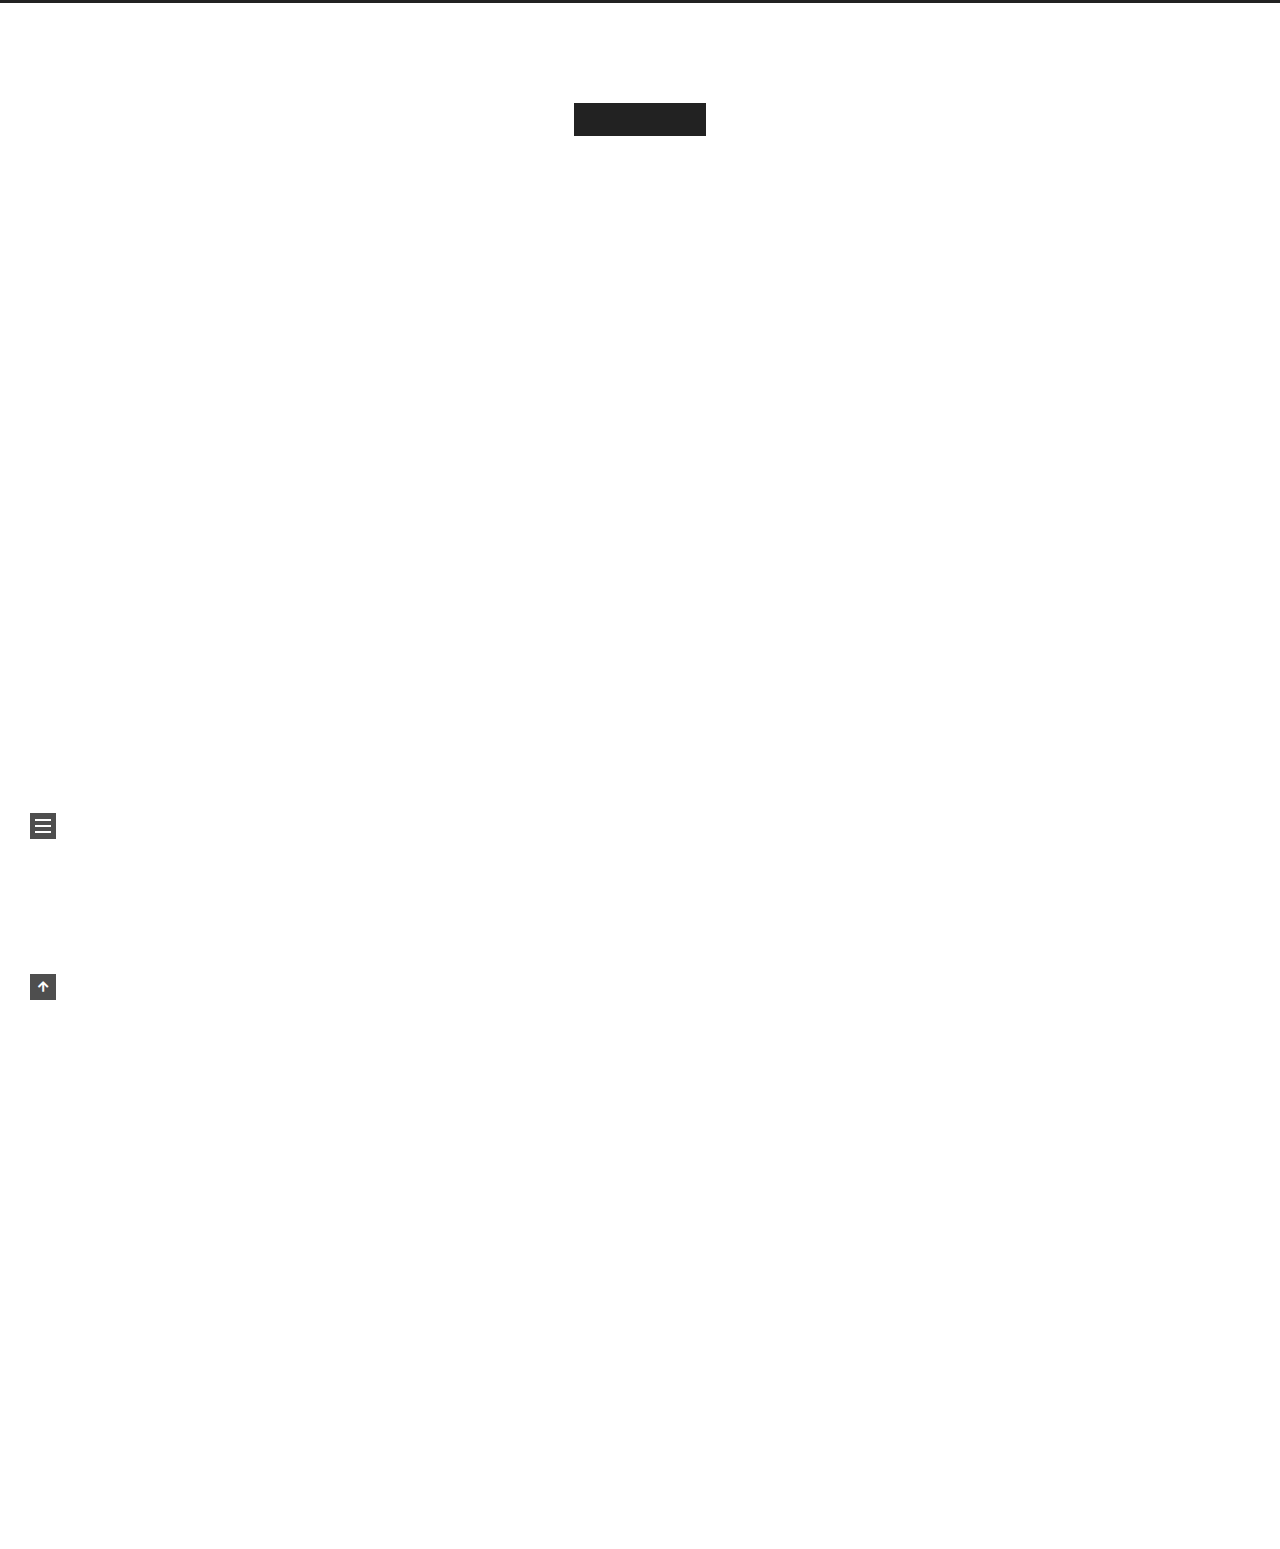
<file: 2025/11/20/hello-world/index.html>
<!DOCTYPE html>
<html lang="en">
<head>
  <meta charset="UTF-8">
<meta name="viewport" content="width=device-width, initial-scale=1, maximum-scale=2">
<meta name="theme-color" content="#222">
<meta name="generator" content="Hexo 8.1.1">
  <link rel="apple-touch-icon" sizes="180x180" href="/images/apple-touch-icon-next.png">
  <link rel="icon" type="image/png" sizes="32x32" href="/images/favicon-32x32-next.png">
  <link rel="icon" type="image/png" sizes="16x16" href="/images/favicon-16x16-next.png">
  <link rel="mask-icon" href="/images/logo.svg" color="#222">

<link rel="stylesheet" href="/css/main.css">


<link rel="stylesheet" href="/lib/font-awesome/css/all.min.css">

<script id="hexo-configurations">
    var NexT = window.NexT || {};
    var CONFIG = {"hostname":"example.com","root":"/","scheme":"Muse","version":"7.8.0","exturl":false,"sidebar":{"position":"left","display":"post","padding":18,"offset":12,"onmobile":false},"copycode":{"enable":false,"show_result":false,"style":null},"back2top":{"enable":true,"sidebar":false,"scrollpercent":false},"bookmark":{"enable":false,"color":"#222","save":"auto"},"fancybox":false,"mediumzoom":false,"lazyload":false,"pangu":false,"comments":{"style":"tabs","active":null,"storage":true,"lazyload":false,"nav":null},"algolia":{"hits":{"per_page":10},"labels":{"input_placeholder":"Search for Posts","hits_empty":"We didn't find any results for the search: ${query}","hits_stats":"${hits} results found in ${time} ms"}},"localsearch":{"enable":false,"trigger":"auto","top_n_per_article":1,"unescape":false,"preload":false},"motion":{"enable":true,"async":false,"transition":{"post_block":"fadeIn","post_header":"slideDownIn","post_body":"slideDownIn","coll_header":"slideLeftIn","sidebar":"slideUpIn"}}};
  </script>

  <meta name="description" content="Welcome to Hexo! This is your very first post. Check documentation for more info. If you get any problems when using Hexo, you can find the answer in troubleshooting or you can ask me on GitHub. Quick">
<meta property="og:type" content="article">
<meta property="og:title" content="Hello World">
<meta property="og:url" content="http://example.com/2025/11/20/hello-world/index.html">
<meta property="og:site_name" content="Hexo">
<meta property="og:description" content="Welcome to Hexo! This is your very first post. Check documentation for more info. If you get any problems when using Hexo, you can find the answer in troubleshooting or you can ask me on GitHub. Quick">
<meta property="og:locale" content="en_US">
<meta property="article:published_time" content="2025-11-20T14:34:51.116Z">
<meta property="article:modified_time" content="2025-11-20T13:42:20.602Z">
<meta property="article:author" content="John Doe">
<meta name="twitter:card" content="summary">

<link rel="canonical" href="http://example.com/2025/11/20/hello-world/">


<script id="page-configurations">
  // https://hexo.io/docs/variables.html
  CONFIG.page = {
    sidebar: "",
    isHome : false,
    isPost : true,
    lang   : 'en'
  };
</script>

  <title>Hello World | Hexo</title>
  






  <noscript>
  <style>
  .use-motion .brand,
  .use-motion .menu-item,
  .sidebar-inner,
  .use-motion .post-block,
  .use-motion .pagination,
  .use-motion .comments,
  .use-motion .post-header,
  .use-motion .post-body,
  .use-motion .collection-header { opacity: initial; }

  .use-motion .site-title,
  .use-motion .site-subtitle {
    opacity: initial;
    top: initial;
  }

  .use-motion .logo-line-before i { left: initial; }
  .use-motion .logo-line-after i { right: initial; }
  </style>
</noscript>

</head>

<body itemscope itemtype="http://schema.org/WebPage">
  <div class="container use-motion">
    <div class="headband"></div>

    <header class="header" itemscope itemtype="http://schema.org/WPHeader">
      <div class="header-inner"><div class="site-brand-container">
  <div class="site-nav-toggle">
    <div class="toggle" aria-label="Toggle navigation bar">
      <span class="toggle-line toggle-line-first"></span>
      <span class="toggle-line toggle-line-middle"></span>
      <span class="toggle-line toggle-line-last"></span>
    </div>
  </div>

  <div class="site-meta">

    <a href="/" class="brand" rel="start">
      <span class="logo-line-before"><i></i></span>
      <h1 class="site-title">Hexo</h1>
      <span class="logo-line-after"><i></i></span>
    </a>
  </div>

  <div class="site-nav-right">
    <div class="toggle popup-trigger">
    </div>
  </div>
</div>




<nav class="site-nav">
  <ul id="menu" class="main-menu menu">
        <li class="menu-item menu-item-home">

    <a href="/" rel="section"><i class="fa fa-home fa-fw"></i>Home</a>

  </li>
        <li class="menu-item menu-item-archives">

    <a href="/archives/" rel="section"><i class="fa fa-archive fa-fw"></i>Archives</a>

  </li>
  </ul>
</nav>




</div>
    </header>

    
  <div class="back-to-top">
    <i class="fa fa-arrow-up"></i>
    <span>0%</span>
  </div>


    <main class="main">
      <div class="main-inner">
        <div class="content-wrap">
          

          <div class="content post posts-expand">
            

    
  
  
  <article itemscope itemtype="http://schema.org/Article" class="post-block" lang="en">
    <link itemprop="mainEntityOfPage" href="http://example.com/2025/11/20/hello-world/">

    <span hidden itemprop="author" itemscope itemtype="http://schema.org/Person">
      <meta itemprop="image" content="/images/avatar.gif">
      <meta itemprop="name" content="John Doe">
      <meta itemprop="description" content="">
    </span>

    <span hidden itemprop="publisher" itemscope itemtype="http://schema.org/Organization">
      <meta itemprop="name" content="Hexo">
    </span>
      <header class="post-header">
        <h1 class="post-title" itemprop="name headline">
          Hello World
        </h1>

        <div class="post-meta">
            <span class="post-meta-item">
              <span class="post-meta-item-icon">
                <i class="far fa-calendar"></i>
              </span>
              <span class="post-meta-item-text">Posted on</span>
              

              <time title="Created: 2025-11-20 22:34:51 / Modified: 21:42:20" itemprop="dateCreated datePublished" datetime="2025-11-20T22:34:51+08:00">2025-11-20</time>
            </span>

          

        </div>
      </header>

    
    
    
    <div class="post-body" itemprop="articleBody">

      
        <p>Welcome to <a target="_blank" rel="noopener" href="https://hexo.io/">Hexo</a>! This is your very first post. Check <a target="_blank" rel="noopener" href="https://hexo.io/docs/">documentation</a> for more info. If you get any problems when using Hexo, you can find the answer in <a target="_blank" rel="noopener" href="https://hexo.io/docs/troubleshooting.html">troubleshooting</a> or you can ask me on <a target="_blank" rel="noopener" href="https://github.com/hexojs/hexo/issues">GitHub</a>.</p>
<h2 id="Quick-Start"><a href="#Quick-Start" class="headerlink" title="Quick Start"></a>Quick Start</h2><h3 id="Create-a-new-post"><a href="#Create-a-new-post" class="headerlink" title="Create a new post"></a>Create a new post</h3><figure class="highlight bash"><table><tr><td class="gutter"><pre><span class="line">1</span><br></pre></td><td class="code"><pre><span class="line">$ hexo new <span class="string">&quot;My New Post&quot;</span></span><br></pre></td></tr></table></figure>

<p>More info: <a target="_blank" rel="noopener" href="https://hexo.io/docs/writing.html">Writing</a></p>
<h3 id="Run-server"><a href="#Run-server" class="headerlink" title="Run server"></a>Run server</h3><figure class="highlight bash"><table><tr><td class="gutter"><pre><span class="line">1</span><br></pre></td><td class="code"><pre><span class="line">$ hexo server</span><br></pre></td></tr></table></figure>

<p>More info: <a target="_blank" rel="noopener" href="https://hexo.io/docs/server.html">Server</a></p>
<h3 id="Generate-static-files"><a href="#Generate-static-files" class="headerlink" title="Generate static files"></a>Generate static files</h3><figure class="highlight bash"><table><tr><td class="gutter"><pre><span class="line">1</span><br></pre></td><td class="code"><pre><span class="line">$ hexo generate</span><br></pre></td></tr></table></figure>

<p>More info: <a target="_blank" rel="noopener" href="https://hexo.io/docs/generating.html">Generating</a></p>
<h3 id="Deploy-to-remote-sites"><a href="#Deploy-to-remote-sites" class="headerlink" title="Deploy to remote sites"></a>Deploy to remote sites</h3><figure class="highlight bash"><table><tr><td class="gutter"><pre><span class="line">1</span><br></pre></td><td class="code"><pre><span class="line">$ hexo deploy</span><br></pre></td></tr></table></figure>

<p>More info: <a target="_blank" rel="noopener" href="https://hexo.io/docs/one-command-deployment.html">Deployment</a></p>

    </div>

    
    
    

      <footer class="post-footer">

        


        
    <div class="post-nav">
      <div class="post-nav-item">
    <a href="/2025/11/20/%E8%8B%A5%E8%8A%99%E8%8A%99%E8%8A%99%E8%8A%99%E8%8A%99%E8%8A%99%E8%8A%99%E8%8A%99%E8%8A%99/" rel="prev" title="若芙芙芙芙芙芙芙芙芙">
      <i class="fa fa-chevron-left"></i> 若芙芙芙芙芙芙芙芙芙
    </a></div>
      <div class="post-nav-item"></div>
    </div>
      </footer>
    
  </article>
  
  
  



          </div>
          

<script>
  window.addEventListener('tabs:register', () => {
    let { activeClass } = CONFIG.comments;
    if (CONFIG.comments.storage) {
      activeClass = localStorage.getItem('comments_active') || activeClass;
    }
    if (activeClass) {
      let activeTab = document.querySelector(`a[href="#comment-${activeClass}"]`);
      if (activeTab) {
        activeTab.click();
      }
    }
  });
  if (CONFIG.comments.storage) {
    window.addEventListener('tabs:click', event => {
      if (!event.target.matches('.tabs-comment .tab-content .tab-pane')) return;
      let commentClass = event.target.classList[1];
      localStorage.setItem('comments_active', commentClass);
    });
  }
</script>

        </div>
          
  
  <div class="toggle sidebar-toggle">
    <span class="toggle-line toggle-line-first"></span>
    <span class="toggle-line toggle-line-middle"></span>
    <span class="toggle-line toggle-line-last"></span>
  </div>

  <aside class="sidebar">
    <div class="sidebar-inner">

      <ul class="sidebar-nav motion-element">
        <li class="sidebar-nav-toc">
          Table of Contents
        </li>
        <li class="sidebar-nav-overview">
          Overview
        </li>
      </ul>

      <!--noindex-->
      <div class="post-toc-wrap sidebar-panel">
          <div class="post-toc motion-element"><ol class="nav"><li class="nav-item nav-level-2"><a class="nav-link" href="#Quick-Start"><span class="nav-number">1.</span> <span class="nav-text">Quick Start</span></a><ol class="nav-child"><li class="nav-item nav-level-3"><a class="nav-link" href="#Create-a-new-post"><span class="nav-number">1.1.</span> <span class="nav-text">Create a new post</span></a></li><li class="nav-item nav-level-3"><a class="nav-link" href="#Run-server"><span class="nav-number">1.2.</span> <span class="nav-text">Run server</span></a></li><li class="nav-item nav-level-3"><a class="nav-link" href="#Generate-static-files"><span class="nav-number">1.3.</span> <span class="nav-text">Generate static files</span></a></li><li class="nav-item nav-level-3"><a class="nav-link" href="#Deploy-to-remote-sites"><span class="nav-number">1.4.</span> <span class="nav-text">Deploy to remote sites</span></a></li></ol></li></ol></div>
      </div>
      <!--/noindex-->

      <div class="site-overview-wrap sidebar-panel">
        <div class="site-author motion-element" itemprop="author" itemscope itemtype="http://schema.org/Person">
  <p class="site-author-name" itemprop="name">John Doe</p>
  <div class="site-description" itemprop="description"></div>
</div>
<div class="site-state-wrap motion-element">
  <nav class="site-state">
      <div class="site-state-item site-state-posts">
          <a href="/archives/">
        
          <span class="site-state-item-count">2</span>
          <span class="site-state-item-name">posts</span>
        </a>
      </div>
  </nav>
</div>



      </div>

    </div>
  </aside>
  <div id="sidebar-dimmer"></div>


      </div>
    </main>

    <footer class="footer">
      <div class="footer-inner">
        

        

<div class="copyright">
  
  &copy; 
  <span itemprop="copyrightYear">2025</span>
  <span class="with-love">
    <i class="fa fa-heart"></i>
  </span>
  <span class="author" itemprop="copyrightHolder">John Doe</span>
</div>
  <div class="powered-by">Powered by <a href="https://hexo.io/" class="theme-link" rel="noopener" target="_blank">Hexo</a> & <a href="https://muse.theme-next.org/" class="theme-link" rel="noopener" target="_blank">NexT.Muse</a>
  </div>

        








      </div>
    </footer>
  </div>

  
  <script src="/lib/anime.min.js"></script>
  <script src="/lib/velocity/velocity.min.js"></script>
  <script src="/lib/velocity/velocity.ui.min.js"></script>

<script src="/js/utils.js"></script>

<script src="/js/motion.js"></script>


<script src="/js/schemes/muse.js"></script>


<script src="/js/next-boot.js"></script>




  















  

  

</body>
</html>
</file>
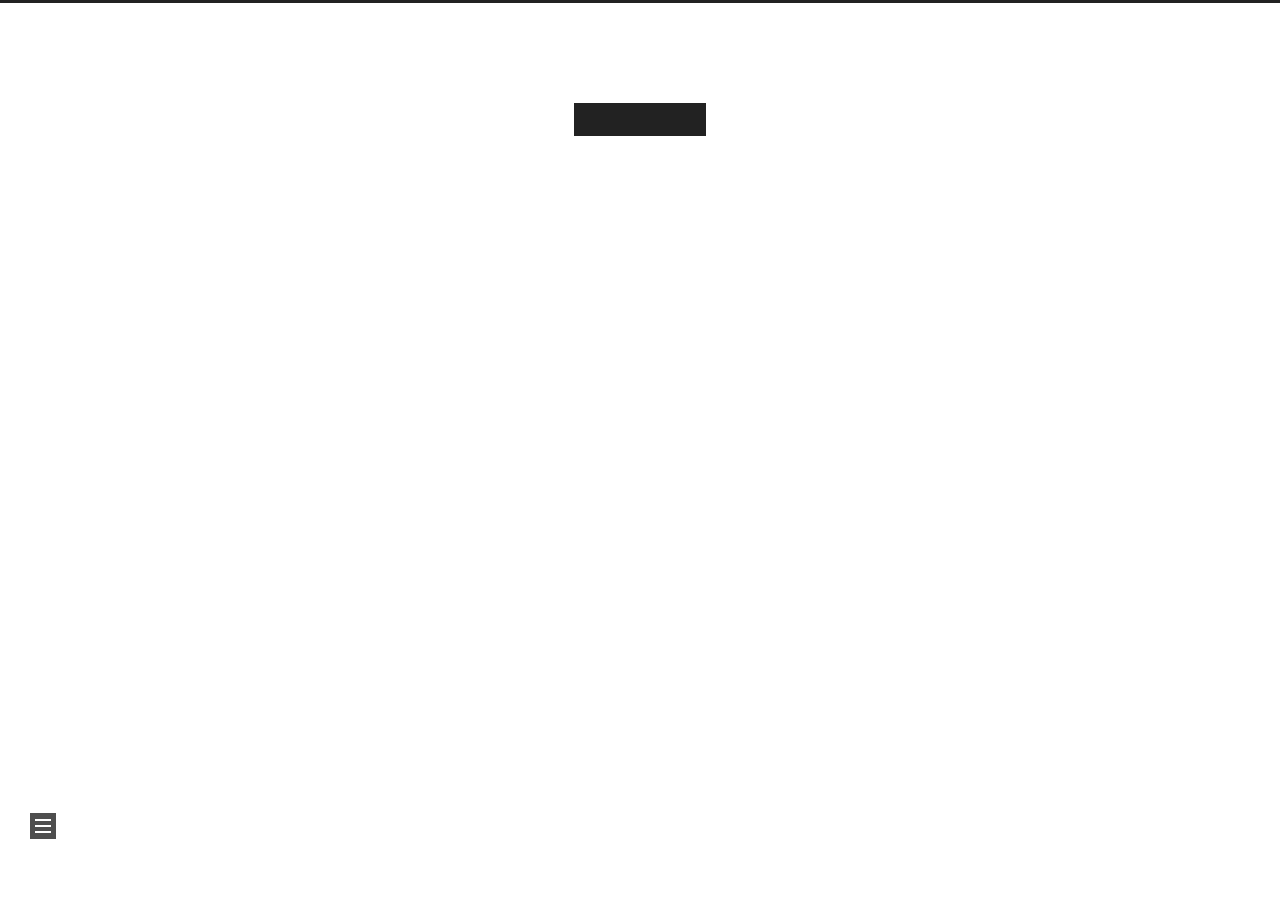
<file: 2025/11/20/若芙芙芙芙芙芙芙芙芙/index.html>
<!DOCTYPE html>
<html lang="en">
<head>
  <meta charset="UTF-8">
<meta name="viewport" content="width=device-width, initial-scale=1, maximum-scale=2">
<meta name="theme-color" content="#222">
<meta name="generator" content="Hexo 8.1.1">
  <link rel="apple-touch-icon" sizes="180x180" href="/images/apple-touch-icon-next.png">
  <link rel="icon" type="image/png" sizes="32x32" href="/images/favicon-32x32-next.png">
  <link rel="icon" type="image/png" sizes="16x16" href="/images/favicon-16x16-next.png">
  <link rel="mask-icon" href="/images/logo.svg" color="#222">

<link rel="stylesheet" href="/css/main.css">


<link rel="stylesheet" href="/lib/font-awesome/css/all.min.css">

<script id="hexo-configurations">
    var NexT = window.NexT || {};
    var CONFIG = {"hostname":"example.com","root":"/","scheme":"Muse","version":"7.8.0","exturl":false,"sidebar":{"position":"left","display":"post","padding":18,"offset":12,"onmobile":false},"copycode":{"enable":false,"show_result":false,"style":null},"back2top":{"enable":true,"sidebar":false,"scrollpercent":false},"bookmark":{"enable":false,"color":"#222","save":"auto"},"fancybox":false,"mediumzoom":false,"lazyload":false,"pangu":false,"comments":{"style":"tabs","active":null,"storage":true,"lazyload":false,"nav":null},"algolia":{"hits":{"per_page":10},"labels":{"input_placeholder":"Search for Posts","hits_empty":"We didn't find any results for the search: ${query}","hits_stats":"${hits} results found in ${time} ms"}},"localsearch":{"enable":false,"trigger":"auto","top_n_per_article":1,"unescape":false,"preload":false},"motion":{"enable":true,"async":false,"transition":{"post_block":"fadeIn","post_header":"slideDownIn","post_body":"slideDownIn","coll_header":"slideLeftIn","sidebar":"slideUpIn"}}};
  </script>

  <meta property="og:type" content="article">
<meta property="og:title" content="this is one blog">
<meta property="og:url" content="http://example.com/2025/11/20/%E8%8B%A5%E8%8A%99%E8%8A%99%E8%8A%99%E8%8A%99%E8%8A%99%E8%8A%99%E8%8A%99%E8%8A%99%E8%8A%99/index.html">
<meta property="og:site_name" content="Hexo">
<meta property="og:locale" content="en_US">
<meta property="article:published_time" content="2025-11-20T14:09:51.000Z">
<meta property="article:modified_time" content="2025-11-28T06:19:44.133Z">
<meta property="article:author" content="John Doe">
<meta name="twitter:card" content="summary">

<link rel="canonical" href="http://example.com/2025/11/20/%E8%8B%A5%E8%8A%99%E8%8A%99%E8%8A%99%E8%8A%99%E8%8A%99%E8%8A%99%E8%8A%99%E8%8A%99%E8%8A%99/">


<script id="page-configurations">
  // https://hexo.io/docs/variables.html
  CONFIG.page = {
    sidebar: "",
    isHome : false,
    isPost : true,
    lang   : 'en'
  };
</script>

  <title>this is one blog | Hexo</title>
  






  <noscript>
  <style>
  .use-motion .brand,
  .use-motion .menu-item,
  .sidebar-inner,
  .use-motion .post-block,
  .use-motion .pagination,
  .use-motion .comments,
  .use-motion .post-header,
  .use-motion .post-body,
  .use-motion .collection-header { opacity: initial; }

  .use-motion .site-title,
  .use-motion .site-subtitle {
    opacity: initial;
    top: initial;
  }

  .use-motion .logo-line-before i { left: initial; }
  .use-motion .logo-line-after i { right: initial; }
  </style>
</noscript>

</head>

<body itemscope itemtype="http://schema.org/WebPage">
  <div class="container use-motion">
    <div class="headband"></div>

    <header class="header" itemscope itemtype="http://schema.org/WPHeader">
      <div class="header-inner"><div class="site-brand-container">
  <div class="site-nav-toggle">
    <div class="toggle" aria-label="Toggle navigation bar">
      <span class="toggle-line toggle-line-first"></span>
      <span class="toggle-line toggle-line-middle"></span>
      <span class="toggle-line toggle-line-last"></span>
    </div>
  </div>

  <div class="site-meta">

    <a href="/" class="brand" rel="start">
      <span class="logo-line-before"><i></i></span>
      <h1 class="site-title">Hexo</h1>
      <span class="logo-line-after"><i></i></span>
    </a>
  </div>

  <div class="site-nav-right">
    <div class="toggle popup-trigger">
    </div>
  </div>
</div>




<nav class="site-nav">
  <ul id="menu" class="main-menu menu">
        <li class="menu-item menu-item-home">

    <a href="/" rel="section"><i class="fa fa-home fa-fw"></i>Home</a>

  </li>
        <li class="menu-item menu-item-archives">

    <a href="/archives/" rel="section"><i class="fa fa-archive fa-fw"></i>Archives</a>

  </li>
  </ul>
</nav>




</div>
    </header>

    
  <div class="back-to-top">
    <i class="fa fa-arrow-up"></i>
    <span>0%</span>
  </div>


    <main class="main">
      <div class="main-inner">
        <div class="content-wrap">
          

          <div class="content post posts-expand">
            

    
  
  
  <article itemscope itemtype="http://schema.org/Article" class="post-block" lang="en">
    <link itemprop="mainEntityOfPage" href="http://example.com/2025/11/20/%E8%8B%A5%E8%8A%99%E8%8A%99%E8%8A%99%E8%8A%99%E8%8A%99%E8%8A%99%E8%8A%99%E8%8A%99%E8%8A%99/">

    <span hidden itemprop="author" itemscope itemtype="http://schema.org/Person">
      <meta itemprop="image" content="/images/avatar.gif">
      <meta itemprop="name" content="John Doe">
      <meta itemprop="description" content="">
    </span>

    <span hidden itemprop="publisher" itemscope itemtype="http://schema.org/Organization">
      <meta itemprop="name" content="Hexo">
    </span>
      <header class="post-header">
        <h1 class="post-title" itemprop="name headline">
          this is one blog
        </h1>

        <div class="post-meta">
            <span class="post-meta-item">
              <span class="post-meta-item-icon">
                <i class="far fa-calendar"></i>
              </span>
              <span class="post-meta-item-text">Posted on</span>

              <time title="Created: 2025-11-20 22:09:51" itemprop="dateCreated datePublished" datetime="2025-11-20T22:09:51+08:00">2025-11-20</time>
            </span>
              <span class="post-meta-item">
                <span class="post-meta-item-icon">
                  <i class="far fa-calendar-check"></i>
                </span>
                <span class="post-meta-item-text">Edited on</span>
                <time title="Modified: 2025-11-28 14:19:44" itemprop="dateModified" datetime="2025-11-28T14:19:44+08:00">2025-11-28</time>
              </span>

          

        </div>
      </header>

    
    
    
    <div class="post-body" itemprop="articleBody">

      
        
    </div>

    
    
    

      <footer class="post-footer">

        


        
    <div class="post-nav">
      <div class="post-nav-item"></div>
      <div class="post-nav-item">
    <a href="/2025/11/28/%E4%B8%96%E7%BB%88%E5%AD%A4%E7%8B%AC%E7%9C%9F%E4%BD%A0%E5%A6%88%E5%A5%BD%E5%90%AC/" rel="next" title="世终孤独真你妈好听">
      世终孤独真你妈好听 <i class="fa fa-chevron-right"></i>
    </a></div>
    </div>
      </footer>
    
  </article>
  
  
  



          </div>
          

<script>
  window.addEventListener('tabs:register', () => {
    let { activeClass } = CONFIG.comments;
    if (CONFIG.comments.storage) {
      activeClass = localStorage.getItem('comments_active') || activeClass;
    }
    if (activeClass) {
      let activeTab = document.querySelector(`a[href="#comment-${activeClass}"]`);
      if (activeTab) {
        activeTab.click();
      }
    }
  });
  if (CONFIG.comments.storage) {
    window.addEventListener('tabs:click', event => {
      if (!event.target.matches('.tabs-comment .tab-content .tab-pane')) return;
      let commentClass = event.target.classList[1];
      localStorage.setItem('comments_active', commentClass);
    });
  }
</script>

        </div>
          
  
  <div class="toggle sidebar-toggle">
    <span class="toggle-line toggle-line-first"></span>
    <span class="toggle-line toggle-line-middle"></span>
    <span class="toggle-line toggle-line-last"></span>
  </div>

  <aside class="sidebar">
    <div class="sidebar-inner">

      <ul class="sidebar-nav motion-element">
        <li class="sidebar-nav-toc">
          Table of Contents
        </li>
        <li class="sidebar-nav-overview">
          Overview
        </li>
      </ul>

      <!--noindex-->
      <div class="post-toc-wrap sidebar-panel">
      </div>
      <!--/noindex-->

      <div class="site-overview-wrap sidebar-panel">
        <div class="site-author motion-element" itemprop="author" itemscope itemtype="http://schema.org/Person">
  <p class="site-author-name" itemprop="name">John Doe</p>
  <div class="site-description" itemprop="description"></div>
</div>
<div class="site-state-wrap motion-element">
  <nav class="site-state">
      <div class="site-state-item site-state-posts">
          <a href="/archives/">
        
          <span class="site-state-item-count">2</span>
          <span class="site-state-item-name">posts</span>
        </a>
      </div>
  </nav>
</div>



      </div>

    </div>
  </aside>
  <div id="sidebar-dimmer"></div>


      </div>
    </main>

    <footer class="footer">
      <div class="footer-inner">
        

        

<div class="copyright">
  
  &copy; 
  <span itemprop="copyrightYear">2025</span>
  <span class="with-love">
    <i class="fa fa-heart"></i>
  </span>
  <span class="author" itemprop="copyrightHolder">John Doe</span>
</div>
  <div class="powered-by">Powered by <a href="https://hexo.io/" class="theme-link" rel="noopener" target="_blank">Hexo</a> & <a href="https://muse.theme-next.org/" class="theme-link" rel="noopener" target="_blank">NexT.Muse</a>
  </div>

        








      </div>
    </footer>
  </div>

  
  <script src="/lib/anime.min.js"></script>
  <script src="/lib/velocity/velocity.min.js"></script>
  <script src="/lib/velocity/velocity.ui.min.js"></script>

<script src="/js/utils.js"></script>

<script src="/js/motion.js"></script>


<script src="/js/schemes/muse.js"></script>


<script src="/js/next-boot.js"></script>




  















  

  

</body>
</html>
</file>
<file: css/main.css>
:root {
  --body-bg-color: #fff;
  --content-bg-color: #fff;
  --card-bg-color: #f5f5f5;
  --text-color: #555;
  --selection-bg: #262a30;
  --selection-color: #eee;
  --blockquote-color: #666;
  --link-color: #555;
  --link-hover-color: #222;
  --brand-color: #fff;
  --brand-hover-color: #fff;
  --table-row-odd-bg-color: #f9f9f9;
  --table-row-hover-bg-color: #f5f5f5;
  --menu-item-bg-color: #f5f5f5;
  --theme-color: #222;
  --btn-default-bg: #222;
  --btn-default-color: #fff;
  --btn-default-border-color: #222;
  --btn-default-hover-bg: #fff;
  --btn-default-hover-color: #222;
  --btn-default-hover-border-color: #222;
  --highlight-background: #f3f3f3;
  --highlight-foreground: #444;
  --highlight-gutter-background: #e1e1e1;
  --highlight-gutter-foreground: #555;
  color-scheme: light;
}
@media (prefers-color-scheme: dark) {
  :root {
    --body-bg-color: #282828;
    --content-bg-color: #333;
    --card-bg-color: #555;
    --text-color: #ccc;
    --selection-bg: #bbb;
    --selection-color: #333;
    --blockquote-color: #bbb;
    --link-color: #ccc;
    --link-hover-color: #eee;
    --brand-color: #ddd;
    --brand-hover-color: #ddd;
    --table-row-odd-bg-color: #282828;
    --table-row-hover-bg-color: #363636;
    --menu-item-bg-color: #555;
    --theme-color: #222;
    --btn-default-bg: #222;
    --btn-default-color: #ccc;
    --btn-default-border-color: #555;
    --btn-default-hover-bg: #666;
    --btn-default-hover-color: #ccc;
    --btn-default-hover-border-color: #666;
    --highlight-background: #1c1b1b;
    --highlight-foreground: #fff;
    --highlight-gutter-background: #323131;
    --highlight-gutter-foreground: #e8e8e8;
    color-scheme: dark;
  }
  img {
    opacity: 0.75;
  }
  img:hover {
    opacity: 0.9;
  }
  iframe {
    color-scheme: light;
  }
}
html {
  line-height: 1.15; /* 1 */
  -webkit-text-size-adjust: 100%; /* 2 */
}
body {
  margin: 0;
}
main {
  display: block;
}
h1 {
  font-size: 2em;
  margin: 0.67em 0;
}
hr {
  box-sizing: content-box; /* 1 */
  height: 0; /* 1 */
  overflow: visible; /* 2 */
}
pre {
  font-family: monospace, monospace; /* 1 */
  font-size: 1em; /* 2 */
}
a {
  background: transparent;
}
abbr[title] {
  border-bottom: none; /* 1 */
  text-decoration: underline; /* 2 */
  text-decoration: underline dotted; /* 2 */
}
b,
strong {
  font-weight: bolder;
}
code,
kbd,
samp {
  font-family: monospace, monospace; /* 1 */
  font-size: 1em; /* 2 */
}
small {
  font-size: 80%;
}
sub,
sup {
  font-size: 75%;
  line-height: 0;
  position: relative;
  vertical-align: baseline;
}
sub {
  bottom: -0.25em;
}
sup {
  top: -0.5em;
}
img {
  border-style: none;
}
button,
input,
optgroup,
select,
textarea {
  font-family: inherit; /* 1 */
  font-size: 100%; /* 1 */
  line-height: 1.15; /* 1 */
  margin: 0; /* 2 */
}
button,
input {
/* 1 */
  overflow: visible;
}
button,
select {
/* 1 */
  text-transform: none;
}
button,
[type='button'],
[type='reset'],
[type='submit'] {
  -webkit-appearance: button;
}
button::-moz-focus-inner,
[type='button']::-moz-focus-inner,
[type='reset']::-moz-focus-inner,
[type='submit']::-moz-focus-inner {
  border-style: none;
  padding: 0;
}
button:-moz-focusring,
[type='button']:-moz-focusring,
[type='reset']:-moz-focusring,
[type='submit']:-moz-focusring {
  outline: 1px dotted ButtonText;
}
fieldset {
  padding: 0.35em 0.75em 0.625em;
}
legend {
  box-sizing: border-box; /* 1 */
  color: inherit; /* 2 */
  display: table; /* 1 */
  max-width: 100%; /* 1 */
  padding: 0; /* 3 */
  white-space: normal; /* 1 */
}
progress {
  vertical-align: baseline;
}
textarea {
  overflow: auto;
}
[type='checkbox'],
[type='radio'] {
  box-sizing: border-box; /* 1 */
  padding: 0; /* 2 */
}
[type='number']::-webkit-inner-spin-button,
[type='number']::-webkit-outer-spin-button {
  height: auto;
}
[type='search'] {
  outline-offset: -2px; /* 2 */
  -webkit-appearance: textfield; /* 1 */
}
[type='search']::-webkit-search-decoration {
  -webkit-appearance: none;
}
::-webkit-file-upload-button {
  font: inherit; /* 2 */
  -webkit-appearance: button; /* 1 */
}
details {
  display: block;
}
summary {
  display: list-item;
}
template {
  display: none;
}
[hidden] {
  display: none;
}
::selection {
  background: var(--selection-bg);
  color: var(--selection-color);
}
html,
body {
  height: 100%;
}
body {
  background: var(--body-bg-color);
  box-sizing: border-box;
  color: var(--text-color);
  font-family: Lato, 'PingFang SC', 'Microsoft YaHei', sans-serif;
  font-size: 1em;
  line-height: 2;
  min-height: 100%;
  position: relative;
  transition: padding 0.2s ease-in-out;
}
h1,
h2,
h3,
h4,
h5,
h6 {
  font-family: Lato, 'PingFang SC', 'Microsoft YaHei', sans-serif;
  font-weight: bold;
  line-height: 1.5;
  margin: 30px 0 15px;
}
h1 {
  font-size: 1.5em;
}
h2 {
  font-size: 1.375em;
}
h3 {
  font-size: 1.25em;
}
h4 {
  font-size: 1.125em;
}
h5 {
  font-size: 1em;
}
h6 {
  font-size: 0.875em;
}
a {
  border-bottom: 1px solid #999;
  color: var(--link-color);
  cursor: pointer;
  outline: 0;
  text-decoration: none;
  overflow-wrap: break-word;
}
a:hover {
  border-bottom-color: var(--link-hover-color);
  color: var(--link-hover-color);
}
iframe,
img,
video,
embed {
  display: block;
  margin-left: auto;
  margin-right: auto;
  max-width: 100%;
}
hr {
  background-image: repeating-linear-gradient(-45deg, #ddd, #ddd 4px, transparent 4px, transparent 8px);
  border: 0;
  height: 3px;
  margin: 40px 0;
}
blockquote {
  border-left: 4px solid #ddd;
  color: var(--blockquote-color);
  margin: 0;
  padding: 0 15px;
}
blockquote cite::before {
  content: '-';
  padding: 0 5px;
}
dt {
  font-weight: bold;
}
dd {
  margin: 0;
  padding: 0;
}
.table-container {
  overflow: auto;
}
table {
  border-collapse: collapse;
  border-spacing: 0;
  font-size: 0.875em;
  margin: 0 0 20px;
  width: 100%;
}
tbody tr:nth-of-type(odd) {
  background: var(--table-row-odd-bg-color);
}
tbody tr:hover {
  background: var(--table-row-hover-bg-color);
}
caption,
th,
td {
  padding: 8px;
}
th,
td {
  border: 1px solid #ddd;
  border-bottom: 3px solid #ddd;
}
th {
  font-weight: 700;
  padding-bottom: 10px;
}
td {
  border-bottom-width: 1px;
}
.btn {
  background: var(--btn-default-bg);
  border: 2px solid var(--btn-default-border-color);
  border-radius: 0;
  color: var(--btn-default-color);
  display: inline-block;
  font-size: 0.875em;
  line-height: 2;
  padding: 0 20px;
  transition: background-color 0.2s ease-in-out;
}
.btn:hover {
  background: var(--btn-default-hover-bg);
  border-color: var(--btn-default-hover-border-color);
  color: var(--btn-default-hover-color);
}
.btn + .btn {
  margin: 0 0 8px 8px;
}
.btn .fa-fw {
  text-align: left;
  width: 1.285714285714286em;
}
.toggle {
  line-height: 0;
}
.toggle .toggle-line {
  background: #fff;
  display: block;
  height: 2px;
  left: 0;
  position: relative;
  top: 0;
  transition: 0.4s;
  transition-property: left, opacity, top, transform, width;
  width: 100%;
}
.toggle .toggle-line:first-child {
  margin-top: 1px;
}
.toggle .toggle-line:not(:first-child) {
  margin-top: 4px;
}
.toggle.toggle-arrow :first-child {
  left: 50%;
  top: 2px;
  transform: rotate(45deg);
  width: 50%;
}
.toggle.toggle-arrow :last-child {
  left: 50%;
  top: -2px;
  transform: rotate(-45deg);
  width: 50%;
}
.toggle.toggle-close :nth-child(2) {
  opacity: 0;
}
.toggle.toggle-close :first-child {
  top: 6px;
  transform: rotate(45deg);
}
.toggle.toggle-close :last-child {
  top: -6px;
  transform: rotate(-45deg);
}
pre code.hljs {
  display: block;
  overflow-x: auto;
  padding: 1em
}
code.hljs {
  padding: 3px 5px
}
/*!
  Theme: Default
  Description: Original highlight.js style
  Author: (c) Ivan Sagalaev <maniac@softwaremaniacs.org>
  Maintainer: @highlightjs/core-team
  Website: https://highlightjs.org/
  License: see project LICENSE
  Touched: 2021
*/
/*
This is left on purpose making default.css the single file that can be lifted
as-is from the repository directly without the need for a build step

Typically this "required" baseline CSS is added by `makestuff.js` during build.
*/
pre code.hljs {
  display: block;
  overflow-x: auto;
  padding: 1em
}
code.hljs {
  padding: 3px 5px
}
/* end baseline CSS */
.hljs {
  background: #F3F3F3;
  color: #444
}
/* Base color: saturation 0; */
.hljs-subst {
  /* default */
  
}
/* purposely ignored */
.hljs-formula,
.hljs-attr,
.hljs-property,
.hljs-params {
  
}
.hljs-comment {
  color: #697070
}
.hljs-tag,
.hljs-punctuation {
  color: #444a
}
.hljs-tag .hljs-name,
.hljs-tag .hljs-attr {
  color: #444
}
.hljs-keyword,
.hljs-attribute,
.hljs-selector-tag,
.hljs-meta .hljs-keyword,
.hljs-doctag,
.hljs-name {
  font-weight: bold
}
/* User color: hue: 0 */
.hljs-type,
.hljs-string,
.hljs-number,
.hljs-selector-id,
.hljs-selector-class,
.hljs-quote,
.hljs-template-tag,
.hljs-deletion {
  color: #880000
}
.hljs-title,
.hljs-section {
  color: #880000;
  font-weight: bold
}
.hljs-regexp,
.hljs-symbol,
.hljs-variable,
.hljs-template-variable,
.hljs-link,
.hljs-selector-attr,
.hljs-operator,
.hljs-selector-pseudo {
  color: #ab5656
}
/* Language color: hue: 90; */
.hljs-literal {
  color: #695
}
.hljs-built_in,
.hljs-bullet,
.hljs-code,
.hljs-addition {
  color: #397300
}
/* Meta color: hue: 200 */
.hljs-meta {
  color: #1f7199
}
.hljs-meta .hljs-string {
  color: #38a
}
/* Misc effects */
.hljs-emphasis {
  font-style: italic
}
.hljs-strong {
  font-weight: bold
}
@media (prefers-color-scheme: dark) {
pre code.hljs {
  display: block;
  overflow-x: auto;
  padding: 1em
}
code.hljs {
  padding: 3px 5px
}
/*!
  Theme: StackOverflow Dark
  Description: Dark theme as used on stackoverflow.com
  Author: stackoverflow.com
  Maintainer: @Hirse
  Website: https://github.com/StackExchange/Stacks
  License: MIT
  Updated: 2021-05-15

  Updated for @stackoverflow/stacks v0.64.0
  Code Blocks: /blob/v0.64.0/lib/css/components/_stacks-code-blocks.less
  Colors: /blob/v0.64.0/lib/css/exports/_stacks-constants-colors.less
*/
.hljs {
  /* var(--highlight-color) */
  color: #ffffff;
  /* var(--highlight-bg) */
  background: #1c1b1b
}
.hljs-subst {
  /* var(--highlight-color) */
  color: #ffffff
}
.hljs-comment {
  /* var(--highlight-comment) */
  color: #999999
}
.hljs-keyword,
.hljs-selector-tag,
.hljs-meta .hljs-keyword,
.hljs-doctag,
.hljs-section {
  /* var(--highlight-keyword) */
  color: #88aece
}
.hljs-attr {
  /* var(--highlight-attribute); */
  color: #88aece
}
.hljs-attribute {
  /* var(--highlight-symbol) */
  color: #c59bc1
}
.hljs-name,
.hljs-type,
.hljs-number,
.hljs-selector-id,
.hljs-quote,
.hljs-template-tag {
  /* var(--highlight-namespace) */
  color: #f08d49
}
.hljs-selector-class {
  /* var(--highlight-keyword) */
  color: #88aece
}
.hljs-string,
.hljs-regexp,
.hljs-symbol,
.hljs-variable,
.hljs-template-variable,
.hljs-link,
.hljs-selector-attr {
  /* var(--highlight-variable) */
  color: #b5bd68
}
.hljs-meta,
.hljs-selector-pseudo {
  /* var(--highlight-keyword) */
  color: #88aece
}
.hljs-built_in,
.hljs-title,
.hljs-literal {
  /* var(--highlight-literal) */
  color: #f08d49
}
.hljs-bullet,
.hljs-code {
  /* var(--highlight-punctuation) */
  color: #cccccc
}
.hljs-meta .hljs-string {
  /* var(--highlight-variable) */
  color: #b5bd68
}
.hljs-deletion {
  /* var(--highlight-deletion) */
  color: #de7176
}
.hljs-addition {
  /* var(--highlight-addition) */
  color: #76c490
}
.hljs-emphasis {
  font-style: italic
}
.hljs-strong {
  font-weight: bold
}
.hljs-formula,
.hljs-operator,
.hljs-params,
.hljs-property,
.hljs-punctuation,
.hljs-tag {
  /* purposely ignored */
  
}
}
code,
kbd,
figure.highlight,
pre {
  background: var(--highlight-background);
  color: var(--highlight-foreground);
}
figure.highlight,
pre {
  line-height: 1.6;
  margin: 0 auto 20px;
}
figure.highlight figcaption,
pre .caption {
  background: var(--highlight-gutter-background);
  color: var(--highlight-foreground);
  display: flow-root;
  font-size: 0.875em;
  line-height: 1.2;
  padding: 0.5em;
}
figure.highlight figcaption a,
pre .caption a {
  color: var(--highlight-foreground);
  float: right;
}
figure.highlight figcaption a:hover,
pre .caption a:hover {
  border-bottom-color: var(--highlight-foreground);
}
pre,
code {
  font-family: consolas, Menlo, monospace, 'PingFang SC', 'Microsoft YaHei';
}
code {
  border-radius: 3px;
  font-size: 0.875em;
  padding: 2px 4px;
  overflow-wrap: break-word;
}
kbd {
  border: 2px solid #ccc;
  border-radius: 0.2em;
  box-shadow: 0.1em 0.1em 0.2em rgba(0,0,0,0.1);
  font-family: inherit;
  padding: 0.1em 0.3em;
  white-space: nowrap;
}
figure.highlight {
  overflow: auto;
  position: relative;
  color-scheme: light;
}
@media (prefers-color-scheme: dark) {
  figure.highlight {
    color-scheme: dark;
  }
}
figure.highlight pre {
  border: 0;
  margin: 0;
  padding: 10px 0;
}
figure.highlight table {
  border: 0;
  margin: 0;
  width: auto;
}
figure.highlight td {
  border: 0;
  padding: 0;
}
figure.highlight .gutter {
  -webkit-user-select: none;
  user-select: none;
}
figure.highlight .gutter pre {
  background: var(--highlight-gutter-background);
  color: var(--highlight-gutter-foreground);
  padding-left: 10px;
  padding-right: 10px;
  text-align: right;
}
figure.highlight .code pre {
  padding-left: 10px;
  width: 100%;
}
figure.highlight .marked {
  background: rgba(0,0,0,0.3);
}
pre .caption {
  margin-bottom: 10px;
}
.gist table {
  width: auto;
}
.gist table td {
  border: 0;
}
pre {
  overflow: auto;
  padding: 10px;
}
pre code {
  background: none;
  padding: 0;
  text-shadow: none;
}
.blockquote-center {
  border-left: 0;
  margin: 40px 0;
  padding: 0;
  position: relative;
  text-align: center;
}
.blockquote-center::before,
.blockquote-center::after {
  left: 0;
  line-height: 1;
  opacity: 0.6;
  position: absolute;
  width: 100%;
}
.blockquote-center::before {
  border-top: 1px solid #ccc;
  text-align: left;
  top: -20px;
  content: '\f10d';
  font-family: 'Font Awesome 7 Free';
  font-weight: 900;
}
.blockquote-center::after {
  border-bottom: 1px solid #ccc;
  bottom: -20px;
  text-align: right;
  content: '\f10e';
  font-family: 'Font Awesome 7 Free';
  font-weight: 900;
}
.blockquote-center p,
.blockquote-center div {
  text-align: center;
}
.group-picture {
  margin-bottom: 20px;
}
.group-picture .group-picture-row {
  display: flex;
  gap: 3px;
  margin-bottom: 3px;
}
.group-picture .group-picture-column {
  flex: 1;
}
.group-picture .group-picture-column img {
  height: 100%;
  margin: 0;
  object-fit: cover;
  width: 100%;
}
.post-body .label {
  color: #555;
  padding: 0 2px;
}
.post-body .label.default {
  background: #f0f0f0;
}
.post-body .label.primary {
  background: #efe6f7;
}
.post-body .label.info {
  background: #e5f2f8;
}
.post-body .label.success {
  background: #e7f4e9;
}
.post-body .label.warning {
  background: #fcf6e1;
}
.post-body .label.danger {
  background: #fae8eb;
}
.post-body .link-grid {
  display: grid;
  grid-gap: 1.5rem;
  gap: 1.5rem;
  grid-template-columns: repeat(auto-fill, minmax(300px, 1fr));
  margin-bottom: 20px;
  padding: 1rem;
}
.post-body .link-grid .link-grid-container {
  border: solid #ddd;
  box-shadow: 1rem 1rem 0.5rem rgba(0,0,0,0.5);
  min-height: 5rem;
  min-width: 0;
  padding: 0.5rem;
  position: relative;
  transition: background 0.3s;
}
.post-body .link-grid .link-grid-container:hover {
  animation: next-shake 0.5s;
  background: var(--card-bg-color);
}
.post-body .link-grid .link-grid-container:active {
  box-shadow: 0.5rem 0.5rem 0.25rem rgba(0,0,0,0.5);
  transform: translate(0.2rem, 0.2rem);
}
.post-body .link-grid .link-grid-container .link-grid-image {
  border: 1px solid #ddd;
  border-radius: 50%;
  box-sizing: border-box;
  height: 5rem;
  padding: 3px;
  position: absolute;
  width: 5rem;
}
.post-body .link-grid .link-grid-container p {
  margin: 0 1rem 0 6rem;
}
.post-body .link-grid .link-grid-container p:first-of-type {
  font-size: 1.2em;
}
.post-body .link-grid .link-grid-container p:last-of-type {
  font-size: 0.8em;
  line-height: 1.3rem;
  opacity: 0.7;
}
.post-body .link-grid .link-grid-container a {
  border: 0;
  height: 100%;
  left: 0;
  position: absolute;
  top: 0;
  width: 100%;
}
@keyframes next-shake {
  0% {
    transform: translate(1pt, 1pt) rotate(0deg);
  }
  10% {
    transform: translate(-1pt, -2pt) rotate(-1deg);
  }
  20% {
    transform: translate(-3pt, 0pt) rotate(1deg);
  }
  30% {
    transform: translate(3pt, 2pt) rotate(0deg);
  }
  40% {
    transform: translate(1pt, -1pt) rotate(1deg);
  }
  50% {
    transform: translate(-1pt, 2pt) rotate(-1deg);
  }
  60% {
    transform: translate(-3pt, 1pt) rotate(0deg);
  }
  70% {
    transform: translate(3pt, 1pt) rotate(-1deg);
  }
  80% {
    transform: translate(-1pt, -1pt) rotate(1deg);
  }
  90% {
    transform: translate(1pt, 2pt) rotate(0deg);
  }
  100% {
    transform: translate(1pt, -2pt) rotate(-1deg);
  }
}
.post-body .note {
  border-radius: 3px;
  margin-bottom: 20px;
  padding: 1em;
  position: relative;
  border: 1px solid #eee;
  border-left-width: 5px;
}
.post-body .note summary {
  cursor: pointer;
  outline: 0;
}
.post-body .note summary p {
  display: inline;
}
.post-body .note h2,
.post-body .note h3,
.post-body .note h4,
.post-body .note h5,
.post-body .note h6 {
  border-bottom: initial;
  margin: 0;
  padding-top: 0;
}
.post-body .note :first-child {
  margin-top: 0;
}
.post-body .note :last-child {
  margin-bottom: 0;
}
.post-body .note.default {
  border-left-color: #777;
}
.post-body .note.default h2,
.post-body .note.default h3,
.post-body .note.default h4,
.post-body .note.default h5,
.post-body .note.default h6 {
  color: #777;
}
.post-body .note.primary {
  border-left-color: #6f42c1;
}
.post-body .note.primary h2,
.post-body .note.primary h3,
.post-body .note.primary h4,
.post-body .note.primary h5,
.post-body .note.primary h6 {
  color: #6f42c1;
}
.post-body .note.info {
  border-left-color: #428bca;
}
.post-body .note.info h2,
.post-body .note.info h3,
.post-body .note.info h4,
.post-body .note.info h5,
.post-body .note.info h6 {
  color: #428bca;
}
.post-body .note.success {
  border-left-color: #5cb85c;
}
.post-body .note.success h2,
.post-body .note.success h3,
.post-body .note.success h4,
.post-body .note.success h5,
.post-body .note.success h6 {
  color: #5cb85c;
}
.post-body .note.warning {
  border-left-color: #f0ad4e;
}
.post-body .note.warning h2,
.post-body .note.warning h3,
.post-body .note.warning h4,
.post-body .note.warning h5,
.post-body .note.warning h6 {
  color: #f0ad4e;
}
.post-body .note.danger {
  border-left-color: #d9534f;
}
.post-body .note.danger h2,
.post-body .note.danger h3,
.post-body .note.danger h4,
.post-body .note.danger h5,
.post-body .note.danger h6 {
  color: #d9534f;
}
.post-body .tabs {
  margin-bottom: 20px;
}
.post-body .tabs,
.tabs-comment {
  padding-top: 10px;
}
.post-body .tabs ul.nav-tabs,
.tabs-comment ul.nav-tabs {
  background: var(--body-bg-color);
  display: flex;
  display: flex;
  flex-wrap: wrap;
  justify-content: center;
  margin: 0;
  padding: 0;
  position: sticky;
  top: 0;
  z-index: 5;
}
@media (max-width: 413px) {
  .post-body .tabs ul.nav-tabs,
  .tabs-comment ul.nav-tabs {
    display: block;
    margin-bottom: 5px;
  }
}
.post-body .tabs ul.nav-tabs li.tab,
.tabs-comment ul.nav-tabs li.tab {
  border-bottom: 1px solid #ddd;
  border-left: 1px solid transparent;
  border-right: 1px solid transparent;
  border-radius: 0 0 0 0;
  border-top: 3px solid transparent;
  flex-grow: 1;
  list-style-type: none;
}
@media (max-width: 413px) {
  .post-body .tabs ul.nav-tabs li.tab,
  .tabs-comment ul.nav-tabs li.tab {
    border-bottom: 1px solid transparent;
    border-left: 3px solid transparent;
    border-right: 1px solid transparent;
    border-top: 1px solid transparent;
  }
}
@media (max-width: 413px) {
  .post-body .tabs ul.nav-tabs li.tab,
  .tabs-comment ul.nav-tabs li.tab {
    border-radius: 0;
  }
}
.post-body .tabs ul.nav-tabs li.tab a,
.tabs-comment ul.nav-tabs li.tab a {
  border-bottom: initial;
  display: block;
  line-height: 1.8;
  padding: 0.25em 0.75em;
  text-align: center;
  transition: all 0.2s ease-out;
}
.post-body .tabs ul.nav-tabs li.tab a i[class^='fa'],
.tabs-comment ul.nav-tabs li.tab a i[class^='fa'] {
  width: 1.285714285714286em;
}
.post-body .tabs ul.nav-tabs li.tab.active,
.tabs-comment ul.nav-tabs li.tab.active {
  border-bottom-color: transparent;
  border-left-color: #ddd;
  border-right-color: #ddd;
  border-top-color: #fc6423;
}
@media (max-width: 413px) {
  .post-body .tabs ul.nav-tabs li.tab.active,
  .tabs-comment ul.nav-tabs li.tab.active {
    border-bottom-color: #ddd;
    border-left-color: #fc6423;
    border-right-color: #ddd;
    border-top-color: #ddd;
  }
}
.post-body .tabs ul.nav-tabs li.tab.active a,
.tabs-comment ul.nav-tabs li.tab.active a {
  cursor: default;
}
.post-body .tabs .tab-content,
.tabs-comment .tab-content {
  border: 1px solid #ddd;
  border-radius: 0 0 0 0;
  border-top-color: transparent;
}
@media (max-width: 413px) {
  .post-body .tabs .tab-content,
  .tabs-comment .tab-content {
    border-radius: 0;
    border-top-color: #ddd;
  }
}
.post-body .tabs .tab-content .tab-pane,
.tabs-comment .tab-content .tab-pane {
  padding: 20px 20px 0;
}
.post-body .tabs .tab-content .tab-pane:not(.active),
.tabs-comment .tab-content .tab-pane:not(.active) {
  display: none;
}
.pagination .prev,
.pagination .next,
.pagination .page-number,
.pagination .space {
  display: inline-block;
  margin: -1px 10px 0;
  padding: 0 10px;
}
@media (max-width: 767px) {
  .pagination .prev,
  .pagination .next,
  .pagination .page-number,
  .pagination .space {
    margin: 0 5px;
  }
}
.pagination .page-number.current {
  background: #ccc;
  border-color: #ccc;
  color: var(--content-bg-color);
}
.pagination {
  border-top: 1px solid #eee;
  margin: 120px 0 0;
  text-align: center;
}
.pagination .prev,
.pagination .next,
.pagination .page-number {
  border-bottom: 0;
  border-top: 1px solid #eee;
  transition: border-color 0.2s ease-in-out;
}
.pagination .prev:hover,
.pagination .next:hover,
.pagination .page-number:hover {
  border-top-color: var(--link-hover-color);
}
@media (max-width: 767px) {
  .pagination {
    border-top: 0;
  }
  .pagination .prev,
  .pagination .next,
  .pagination .page-number {
    border-bottom: 1px solid #eee;
    border-top: 0;
  }
  .pagination .prev:hover,
  .pagination .next:hover,
  .pagination .page-number:hover {
    border-bottom-color: var(--link-hover-color);
  }
}
.pagination .space {
  margin: 0;
  padding: 0;
}
.comments {
  margin-top: 60px;
  overflow: hidden;
}
.comment-button-group {
  display: flex;
  display: flex;
  flex-wrap: wrap;
  justify-content: center;
  justify-content: center;
  margin: 1em 0;
}
.comment-button-group .comment-button {
  margin: 0.1em 0.2em;
}
.comment-button-group .comment-button.active {
  background: var(--btn-default-hover-bg);
  border-color: var(--btn-default-hover-border-color);
  color: var(--btn-default-hover-color);
}
.comment-position {
  display: none;
}
.comment-position.active {
  display: block;
}
.tabs-comment {
  margin-top: 4em;
  padding-top: 0;
}
.tabs-comment .comments {
  margin-top: 0;
  padding-top: 0;
}
.headband {
  background: var(--theme-color);
  height: 3px;
}
@media (max-width: 991px) {
  .headband {
    display: none;
  }
}
.site-brand-container {
  display: flex;
  flex-shrink: 0;
  padding: 0 10px;
}
.use-motion .column,
.use-motion .site-brand-container .toggle {
  opacity: 0;
}
.site-meta {
  flex-grow: 1;
  text-align: center;
}
@media (max-width: 767px) {
  .site-meta {
    text-align: center;
  }
}
.custom-logo-image {
  margin-top: 20px;
}
@media (max-width: 991px) {
  .custom-logo-image {
    display: none;
  }
}
.brand {
  border-bottom: 0;
  color: var(--brand-color);
  display: inline-block;
  padding: 0 40px;
}
.brand:hover {
  color: var(--brand-hover-color);
}
.site-title {
  font-family: Lato, 'PingFang SC', 'Microsoft YaHei', sans-serif;
  font-size: 1.375em;
  font-weight: normal;
  line-height: 1.5;
  margin: 0;
}
.site-subtitle {
  color: #999;
  font-size: 0.8125em;
  margin: 10px 0;
}
.use-motion .site-title,
.use-motion .site-subtitle,
.use-motion .custom-logo-image {
  opacity: 0;
  position: relative;
  top: -10px;
}
.site-nav-toggle,
.site-nav-right {
  display: none;
}
@media (max-width: 767px) {
  .site-nav-toggle,
  .site-nav-right {
    display: flex;
    flex-direction: column;
    justify-content: center;
  }
}
.site-nav-toggle .toggle,
.site-nav-right .toggle {
  color: var(--text-color);
  padding: 10px;
  width: 22px;
}
.site-nav-toggle .toggle .toggle-line,
.site-nav-right .toggle .toggle-line {
  background: var(--text-color);
  border-radius: 1px;
}
@media (max-width: 767px) {
  .site-nav {
    --scroll-height: 0;
    height: 0;
    overflow: hidden;
    transition: 0.2s ease-in-out;
    transition-property: height, visibility;
    visibility: hidden;
  }
  body:not(.site-nav-on) .site-nav .animated {
    animation: none;
  }
  body.site-nav-on .site-nav {
    height: var(--scroll-height);
    visibility: unset;
  }
}
.menu {
  margin: 0;
  padding: 1em 0;
  text-align: center;
}
.menu-item {
  display: inline-block;
  list-style: none;
  margin: 0 10px;
}
@media (max-width: 767px) {
  .menu-item {
    display: block;
    margin-top: 10px;
  }
  .menu-item.menu-item-search {
    display: none;
  }
}
.menu-item a {
  border-bottom: 0;
  display: block;
  font-size: 0.8125em;
  transition: border-color 0.2s ease-in-out;
}
.menu-item a:hover,
.menu-item a.menu-item-active {
  background: var(--menu-item-bg-color);
}
.menu-item i[class^='fa'] {
  margin-right: 8px;
}
.menu-item .badge {
  background: #eee;
  border-radius: 0;
  color: #555;
  font-weight: bold;
  line-height: 1;
  margin-left: 0.35em;
  padding: 1px 4px;
  text-shadow: none;
}
.use-motion .menu-item {
  visibility: hidden;
}
.sidebar {
  left: -320px;
}
.sidebar-active .sidebar {
  left: 0;
}
.sidebar {
  background: #222;
  bottom: 0;
  box-shadow: inset 0 2px 6px #000;
  max-height: 100vh;
  overflow-y: auto;
  position: fixed;
  top: 0;
  transition: 0.2s ease-out;
  transition-property: left, right;
  width: 320px;
  z-index: 20;
}
.sidebar a {
  border-bottom-color: #555;
  color: #999;
}
.sidebar a:hover {
  border-bottom-color: #eee;
  color: #eee;
}
.links-of-author:not(:first-child) {
  margin-top: 15px;
}
.links-of-author a {
  border-bottom-color: #555;
  display: inline-block;
  margin-bottom: 10px;
  margin-right: 10px;
  vertical-align: middle;
}
.links-of-author a::before {
  background: #ffffde;
  display: inline-block;
  margin-right: 3px;
  transform: translateY(-2px);
  border-radius: 50%;
  content: ' ';
  height: 4px;
  width: 4px;
}
.links-of-blogroll-item {
  padding: 0 5px;
}
.popular-posts .popular-posts-item .popular-posts-link:hover {
  background: none;
}
.sidebar-dimmer {
  background: #000;
  height: 100%;
  left: 0;
  opacity: 0;
  position: fixed;
  top: 0;
  transition: visibility 0.4s, opacity 0.4s;
  visibility: hidden;
  width: 100%;
  z-index: 10;
}
.sidebar-active .sidebar-dimmer {
  opacity: 0.7;
  visibility: visible;
}
.sidebar-inner {
  color: #999;
  padding: 18px 10px;
  text-align: center;
  display: flex;
  flex-direction: column;
  justify-content: center;
}
.sidebar-toggle {
  bottom: 61px;
  height: 16px;
  padding: 5px;
  width: 16px;
  background: #222;
  cursor: pointer;
  opacity: 0.8;
  position: fixed;
  z-index: 30;
  left: 30px;
}
@media (max-width: 991px) {
  .sidebar-toggle {
    left: 20px;
  }
}
.sidebar-toggle:hover {
  opacity: 1;
}
@media (max-width: 991px) {
  .sidebar-toggle {
    opacity: 1;
  }
}
.sidebar-toggle:hover .toggle-line {
  background: #87daff;
}
@media (any-hover: hover) {
  body:not(.sidebar-active) .sidebar-toggle:hover :first-child {
    left: 50%;
    top: 2px;
    transform: rotate(45deg);
    width: 50%;
  }
  body:not(.sidebar-active) .sidebar-toggle:hover :last-child {
    left: 50%;
    top: -2px;
    transform: rotate(-45deg);
    width: 50%;
  }
}
.sidebar-active .sidebar-toggle :nth-child(2) {
  opacity: 0;
}
.sidebar-active .sidebar-toggle :first-child {
  top: 6px;
  transform: rotate(45deg);
}
.sidebar-active .sidebar-toggle :last-child {
  top: -6px;
  transform: rotate(-45deg);
}
.sidebar-nav {
  font-size: 0.875em;
  height: 0;
  margin: 0;
  overflow: hidden;
  padding-left: 0;
  pointer-events: none;
  transition: 0.2s ease-in-out;
  transition-property: height, visibility;
  visibility: hidden;
}
.sidebar-nav-active .sidebar-nav {
  height: calc(2em + 1px);
  pointer-events: unset;
  visibility: unset;
}
.sidebar-nav li {
  border-bottom: 1px solid transparent;
  color: #666;
  cursor: pointer;
  display: inline-block;
  transition: 0.2s ease-in-out;
  transition-property: border-bottom-color, color;
}
.sidebar-nav li.sidebar-nav-overview {
  margin-left: 10px;
}
.sidebar-nav li:hover {
  color: #f5f5f5;
}
.sidebar-toc-active .sidebar-nav-toc,
.sidebar-overview-active .sidebar-nav-overview {
  border-bottom-color: #87daff;
  color: #87daff;
  transition-delay: 0.2s;
}
.sidebar-toc-active .sidebar-nav-toc:hover,
.sidebar-overview-active .sidebar-nav-overview:hover {
  color: #87daff;
}
.sidebar-panel-container {
  align-items: start;
  display: grid;
  flex: 1;
  overflow-x: hidden;
  overflow-y: auto;
  padding-top: 0;
  transition: padding-top 0.2s ease-in-out;
}
.sidebar-nav-active .sidebar-panel-container {
  padding-top: 20px;
}
.sidebar-panel {
  animation: deactivate-sidebar-panel 0.2s ease-in-out;
  grid-area: 1/1;
  height: 0;
  opacity: 0;
  overflow: hidden;
  pointer-events: none;
  transform: translateY(0);
  transition: 0.2s ease-in-out;
  transition-delay: 0s;
  transition-property: opacity, transform, visibility;
  visibility: hidden;
}
.sidebar-nav-active .sidebar-panel,
.sidebar-overview-active .sidebar-panel.post-toc-wrap {
  transform: translateY(-20px);
}
.sidebar-overview-active:not(.sidebar-nav-active) .sidebar-panel.post-toc-wrap {
  transition-delay: 0s, 0.2s, 0s;
}
.sidebar-overview-active .sidebar-panel.site-overview-wrap,
.sidebar-toc-active .sidebar-panel.post-toc-wrap {
  animation-name: activate-sidebar-panel;
  height: auto;
  opacity: 1;
  pointer-events: unset;
  transform: translateY(0);
  transition-delay: 0.2s, 0.2s, 0s;
  visibility: unset;
}
.sidebar-panel.site-overview-wrap {
  display: flex;
  flex-direction: column;
  justify-content: center;
  gap: 10px;
  justify-content: flex-start;
}
@keyframes deactivate-sidebar-panel {
  from {
    height: var(--inactive-panel-height, 0);
  }
  to {
    height: var(--active-panel-height, 0);
  }
}
@keyframes activate-sidebar-panel {
  from {
    height: var(--inactive-panel-height, auto);
  }
  to {
    height: var(--active-panel-height, auto);
  }
}
.post-toc {
  font-size: 0.875em;
}
.post-toc ol {
  list-style: none;
  margin: 0;
  padding: 0 2px 0 10px;
  text-align: left;
}
.post-toc ol > :last-child {
  margin-bottom: 5px;
}
.post-toc ol > ol {
  padding-left: 0;
}
.post-toc ol a {
  transition: all 0.2s ease-in-out;
}
.post-toc .nav-item {
  line-height: 1.8;
  overflow: hidden;
  text-overflow: ellipsis;
  white-space: nowrap;
}
.post-toc .nav .nav-child {
  --height: 0;
  height: 0;
  opacity: 0;
  overflow: hidden;
  transition-property: height, opacity, visibility;
  transition: 0.2s ease-in-out;
  visibility: hidden;
}
.post-toc .nav .active > .nav-child {
  height: var(--height, auto);
  opacity: 1;
  visibility: unset;
}
.post-toc .nav .active > a {
  border-bottom-color: #87daff;
  color: #87daff;
}
.post-toc .nav .active-current > a {
  color: #87daff;
}
.post-toc .nav .active-current > a:hover {
  color: #87daff;
}
.site-author-image {
  border: 2px solid #333;
  max-width: 96px;
  padding: 2px;
}
.site-author-name {
  color: #f5f5f5;
  font-weight: normal;
  margin: 5px 0 0;
}
.site-description {
  color: #999;
  font-size: 1em;
  margin-top: 5px;
}
.site-state {
  display: flex;
  flex-wrap: wrap;
  justify-content: center;
  line-height: 1.4;
}
.site-state-item {
  padding: 0 15px;
}
.site-state-item a {
  border-bottom: 0;
  display: block;
}
.site-state-item-count {
  display: block;
  font-size: 1.25em;
  font-weight: 600;
}
.site-state-item-name {
  color: inherit;
  font-size: 0.875em;
}
.sidebar .sidebar-button:not(:first-child) {
  margin-top: 15px;
}
.sidebar .sidebar-button button {
  background: transparent;
  color: #fc6423;
  cursor: pointer;
  line-height: 2;
  padding: 0 15px;
  border: 1px solid #fc6423;
  border-radius: 4px;
}
.sidebar .sidebar-button button:hover {
  background: #fc6423;
  color: #fff;
}
.sidebar .sidebar-button button i[class^='fa'] {
  margin-right: 5px;
}
.links-of-author a {
  font-size: 0.8125em;
}
.links-of-author i[class^='fa'] {
  margin-right: 2px;
}
.cc-license .cc-opacity {
  border-bottom: 0;
  opacity: 0.7;
}
.cc-license .cc-opacity:hover {
  opacity: 0.9;
}
.cc-license img {
  display: inline-block;
}
.links-of-blogroll {
  font-size: 0.8125em;
}
.links-of-blogroll-title {
  font-size: 0.875em;
  font-weight: 600;
}
.links-of-blogroll-list {
  list-style: none;
  gap: 5px;
  margin: 5px 0 0;
  padding: 0;
  display: flex;
  flex-wrap: wrap;
  justify-content: center;
  flex-direction: column;
}
.links-of-blogroll-item {
  max-width: 100%;
}
.links-of-blogroll-item a {
  box-sizing: border-box;
  display: inline-block;
  max-width: 100%;
  overflow: hidden;
  text-overflow: ellipsis;
  white-space: nowrap;
}
.footer {
  color: #999;
  font-size: 0.875em;
  padding: 20px 0;
  transition: 0.2s ease-in-out;
  transition-property: left, right;
}
.footer.footer-fixed {
  bottom: 0;
  left: 0;
  position: absolute;
  right: 0;
}
.footer-inner {
  box-sizing: border-box;
  text-align: center;
  display: flex;
  flex-direction: column;
  justify-content: center;
  margin: 0 auto;
  width: 700px;
}
@media (max-width: 767px) {
  .footer-inner {
    width: auto;
  }
}
@media (min-width: 1200px) {
  .footer-inner {
    width: 800px;
  }
}
@media (min-width: 1600px) {
  .footer-inner {
    width: 900px;
  }
}
.use-motion .footer {
  opacity: 0;
}
.languages {
  display: inline-block;
  font-size: 1.125em;
  position: relative;
}
.languages .lang-select-label span {
  margin: 0 0.5em;
}
.languages .lang-select {
  height: 100%;
  left: 0;
  opacity: 0;
  position: absolute;
  top: 0;
  width: 100%;
}
.with-love {
  color: #f00;
  display: inline-block;
  margin: 0 5px;
}
@keyframes icon-animate {
  0%, 100% {
    transform: scale(1);
  }
  10%, 30% {
    transform: scale(0.9);
  }
  20%, 40%, 60%, 80% {
    transform: scale(1.1);
  }
  50%, 70% {
    transform: scale(1.1);
  }
}
.back-to-top {
  font-size: 12px;
  align-items: center;
  bottom: -100px;
  color: #fff;
  display: flex;
  height: 26px;
  transition: 0.2s ease-in-out;
  transition-property: bottom;
  background: #222;
  cursor: pointer;
  opacity: 0.8;
  position: fixed;
  z-index: 30;
  left: 30px;
}
.back-to-top span {
  margin-right: 8px;
  display: none;
}
.back-to-top .fa {
  text-align: center;
  width: 26px;
}
@media (max-width: 991px) {
  .back-to-top {
    left: 20px;
  }
}
.back-to-top:hover {
  opacity: 1;
}
@media (max-width: 991px) {
  .back-to-top {
    opacity: 1;
  }
}
.back-to-top:hover {
  color: #87daff;
}
.back-to-top.back-to-top-on {
  bottom: 30px;
}
.rtl.post-body p,
.rtl.post-body a,
.rtl.post-body h1,
.rtl.post-body h2,
.rtl.post-body h3,
.rtl.post-body h4,
.rtl.post-body h5,
.rtl.post-body h6,
.rtl.post-body li,
.rtl.post-body ul,
.rtl.post-body ol {
  direction: rtl;
  font-family: UKIJ Ekran;
}
.rtl.post-title {
  font-family: UKIJ Ekran;
}
.post-button {
  margin-top: 40px;
  text-align: center;
}
.use-motion .post-block,
.use-motion .pagination,
.use-motion .comments {
  visibility: hidden;
}
.use-motion .post-header {
  visibility: hidden;
}
.use-motion .post-body {
  visibility: hidden;
}
.use-motion .collection-header {
  visibility: hidden;
}
.posts-collapse .post-content {
  margin-bottom: 35px;
  margin-left: 35px;
  position: relative;
}
@media (max-width: 767px) {
  .posts-collapse .post-content {
    margin-left: 0;
    margin-right: 0;
  }
}
.posts-collapse .post-content .collection-title {
  font-size: 1.125em;
  position: relative;
}
.posts-collapse .post-content .collection-title::before {
  background: #999;
  border: 1px solid #fff;
  margin-left: -6px;
  margin-top: -4px;
  position: absolute;
  top: 50%;
  border-radius: 50%;
  content: ' ';
  height: 10px;
  width: 10px;
}
.posts-collapse .post-content .collection-year {
  font-size: 1.5em;
  font-weight: bold;
  margin: 60px 0;
  position: relative;
}
.posts-collapse .post-content .collection-year .collection-year-count {
  font-size: 0.75em;
  background: #eee;
  border-radius: 0;
  color: #555;
  font-weight: bold;
  line-height: 1;
  margin-left: 0.35em;
  padding: 1px 4px;
  text-shadow: none;
}
.posts-collapse .post-content .collection-year::before {
  background: #bbb;
  margin-left: -4px;
  margin-top: -4px;
  position: absolute;
  top: 50%;
  border-radius: 50%;
  content: ' ';
  height: 8px;
  width: 8px;
}
.posts-collapse .post-content .collection-header {
  display: block;
  margin-left: 20px;
}
.posts-collapse .post-content .collection-header small {
  color: #bbb;
  margin-left: 5px;
}
.posts-collapse .post-content .post-header {
  border-bottom: 1px dashed #ccc;
  margin: 30px 2px 0;
  padding-left: 15px;
  position: relative;
  transition: border 0.2s ease-in-out;
}
.posts-collapse .post-content .post-header::before {
  background: #bbb;
  border: 1px solid #fff;
  left: -6px;
  position: absolute;
  top: 0.75em;
  transition: background 0.2s ease-in-out;
  border-radius: 50%;
  content: ' ';
  height: 6px;
  width: 6px;
}
.posts-collapse .post-content .post-header:hover {
  border-bottom-color: #666;
}
.posts-collapse .post-content .post-header:hover::before {
  background: #222;
}
.posts-collapse .post-content .post-meta-container {
  display: inline;
  font-size: 0.75em;
  margin-right: 10px;
}
.posts-collapse .post-content .post-title {
  display: inline;
}
.posts-collapse .post-content .post-title a {
  border-bottom: 0;
  color: var(--link-color);
}
.posts-collapse .post-content .post-title .fa {
  font-size: 0.875em;
  margin-left: 5px;
}
.posts-collapse .post-content::before {
  background: #f5f5f5;
  content: ' ';
  height: 100%;
  margin-left: -2px;
  position: absolute;
  top: 1.25em;
  width: 4px;
}
.post-body {
  font-family: Lato, 'PingFang SC', 'Microsoft YaHei', sans-serif;
  overflow-wrap: break-word;
}
@media (min-width: 1200px) {
  .post-body {
    font-size: 1.125em;
  }
}
@media (min-width: 992px) {
  .post-body {
    text-align: justify;
  }
}
@media (max-width: 991px) {
  .post-body {
    text-align: justify;
  }
}
.post-body h1 .header-anchor,
.post-body h2 .header-anchor,
.post-body h3 .header-anchor,
.post-body h4 .header-anchor,
.post-body h5 .header-anchor,
.post-body h6 .header-anchor,
.post-body h1 .headerlink,
.post-body h2 .headerlink,
.post-body h3 .headerlink,
.post-body h4 .headerlink,
.post-body h5 .headerlink,
.post-body h6 .headerlink {
  border-bottom-style: none;
  color: inherit;
  float: right;
  font-size: 0.875em;
  margin-left: 10px;
  opacity: 0;
}
.post-body h1 .header-anchor::before,
.post-body h2 .header-anchor::before,
.post-body h3 .header-anchor::before,
.post-body h4 .header-anchor::before,
.post-body h5 .header-anchor::before,
.post-body h6 .header-anchor::before,
.post-body h1 .headerlink::before,
.post-body h2 .headerlink::before,
.post-body h3 .headerlink::before,
.post-body h4 .headerlink::before,
.post-body h5 .headerlink::before,
.post-body h6 .headerlink::before {
  content: '\f0c1';
  font-family: 'Font Awesome 7 Free';
  font-weight: 900;
}
.post-body h1:hover .header-anchor,
.post-body h2:hover .header-anchor,
.post-body h3:hover .header-anchor,
.post-body h4:hover .header-anchor,
.post-body h5:hover .header-anchor,
.post-body h6:hover .header-anchor,
.post-body h1:hover .headerlink,
.post-body h2:hover .headerlink,
.post-body h3:hover .headerlink,
.post-body h4:hover .headerlink,
.post-body h5:hover .headerlink,
.post-body h6:hover .headerlink {
  opacity: 0.5;
}
.post-body h1:hover .header-anchor:hover,
.post-body h2:hover .header-anchor:hover,
.post-body h3:hover .header-anchor:hover,
.post-body h4:hover .header-anchor:hover,
.post-body h5:hover .header-anchor:hover,
.post-body h6:hover .header-anchor:hover,
.post-body h1:hover .headerlink:hover,
.post-body h2:hover .headerlink:hover,
.post-body h3:hover .headerlink:hover,
.post-body h4:hover .headerlink:hover,
.post-body h5:hover .headerlink:hover,
.post-body h6:hover .headerlink:hover {
  opacity: 1;
}
.post-body .exturl .fa {
  font-size: 0.875em;
  margin-left: 4px;
}
.post-body figure:not(.highlight) {
  margin: 0 auto 20px;
}
.post-body figure:not(.highlight) figcaption {
  color: #999;
  font-size: 0.875em;
  font-weight: bold;
  line-height: 1;
  margin: -15px auto 15px;
  text-align: center;
}
.post-body iframe,
.post-body img,
.post-body video,
.post-body embed {
  margin-bottom: 20px;
}
.post-body .video-container {
  height: 0;
  margin-bottom: 20px;
  overflow: hidden;
  padding-top: 75%;
  position: relative;
  width: 100%;
}
.post-body .video-container iframe,
.post-body .video-container object,
.post-body .video-container embed {
  height: 100%;
  left: 0;
  margin: 0;
  position: absolute;
  top: 0;
  width: 100%;
}
.post-gallery {
  display: flex;
  min-height: 200px;
}
.post-gallery .post-gallery-image {
  flex: 1;
}
.post-gallery .post-gallery-image:not(:first-child) {
  clip-path: polygon(40px 0, 100% 0, 100% 100%, 0 100%);
  margin-left: -20px;
}
.post-gallery .post-gallery-image:not(:last-child) {
  margin-right: -20px;
}
.post-gallery .post-gallery-image img {
  height: 100%;
  object-fit: cover;
  opacity: 1;
  width: 100%;
}
.posts-expand .post-gallery {
  margin-bottom: 60px;
}
.posts-collapse .post-gallery {
  margin: 15px 0;
}
.posts-expand .post-header {
  font-size: 1.125em;
  margin-bottom: 60px;
  text-align: center;
}
.posts-expand .post-title {
  font-size: 1.5em;
  font-weight: normal;
  margin: initial;
  overflow-wrap: break-word;
}
.posts-expand .post-title-link {
  border-bottom: 0;
  color: var(--link-color);
  display: inline-block;
  max-width: 100%;
  position: relative;
}
.posts-expand .post-title-link::before {
  background: var(--link-color);
  bottom: 0;
  content: '';
  height: 2px;
  left: 0;
  position: absolute;
  transform: scaleX(0);
  transition: transform 0.2s ease-in-out;
  width: 100%;
}
.posts-expand .post-title-link:hover::before {
  transform: scaleX(1);
}
.posts-expand .post-title-link .fa {
  font-size: 0.875em;
  margin-left: 5px;
}
.post-sticky-flag {
  display: inline-block;
  margin-right: 8px;
  transform: rotate(30deg);
}
.posts-expand .post-meta-container {
  color: #999;
  font-family: Lato, 'PingFang SC', 'Microsoft YaHei', sans-serif;
  font-size: 0.75em;
  margin-top: 3px;
}
.posts-expand .post-meta-container .post-description {
  font-size: 0.875em;
  margin-top: 2px;
}
.posts-expand .post-meta-container time {
  border-bottom: 1px dashed #999;
}
.post-meta {
  display: flex;
  flex-wrap: wrap;
  justify-content: center;
}
:not(.post-meta-break) + .post-meta-item::before {
  content: '|';
  margin: 0 0.5em;
}
.post-meta-item-icon {
  margin-right: 3px;
}
@media (max-width: 991px) {
  .post-meta-item-text {
    display: none;
  }
}
.post-meta-break {
  flex-basis: 100%;
  height: 0;
}
.post-nav {
  border-top: 1px solid #eee;
  display: flex;
  gap: 30px;
  justify-content: space-between;
  margin-top: 1em;
  padding: 10px 5px 0;
}
.post-nav-item {
  flex: 1;
}
.post-nav-item a {
  border-bottom: 0;
  display: block;
  font-size: 0.875em;
  line-height: 1.6;
}
.post-nav-item a:active {
  top: 2px;
}
.post-nav-item .fa {
  font-size: 0.75em;
}
.post-nav-item:first-child .fa {
  margin-right: 5px;
}
.post-nav-item:last-child {
  text-align: right;
}
.post-nav-item:last-child .fa {
  margin-left: 5px;
}
.post-footer {
  display: flex;
  flex-direction: column;
  justify-content: center;
}
.post-eof {
  background: #ccc;
  height: 1px;
  margin: 80px auto 60px;
  width: 8%;
}
.post-block:last-of-type .post-eof {
  display: none;
}
.post-tags {
  margin-top: 40px;
  text-align: center;
}
.post-tags a {
  display: inline-block;
  font-size: 0.8125em;
}
.post-tags a:not(:last-child) {
  margin-right: 10px;
}
.social-like {
  border-top: 1px solid #eee;
  font-size: 0.875em;
  margin-top: 1em;
  padding-top: 1em;
  display: flex;
  flex-wrap: wrap;
  justify-content: center;
}
.social-like a {
  border-bottom: none;
}
.reward-container {
  margin: 1em 0 0;
  padding: 1em 0;
  text-align: center;
}
.reward-container button {
  background: transparent;
  color: #87daff;
  cursor: pointer;
  line-height: 2;
  padding: 0 15px;
  border: 2px solid #87daff;
  border-radius: 2px;
  outline: 0;
  vertical-align: text-top;
}
.reward-container button:hover {
  background: #87daff;
  color: #fff;
}
.post-reward {
  display: none;
  padding-top: 20px;
}
.post-reward.active {
  display: block;
}
.post-reward div {
  display: inline-block;
}
.post-reward div span {
  display: block;
}
.post-reward img {
  display: inline-block;
  margin: 0.8em 2em 0;
  max-width: 100%;
  width: 180px;
}
@keyframes next-roll {
  from {
    transform: rotateZ(30deg);
  }
  to {
    transform: rotateZ(-30deg);
  }
}
.category-all-page .category-all-title {
  text-align: center;
}
.category-all-page .category-all {
  margin-top: 20px;
}
.category-all-page .category-list {
  list-style: none;
  margin: 0;
  padding: 0;
}
.category-all-page .category-list-item {
  margin: 5px 10px;
}
.category-all-page .category-list-count {
  font-size: 0.75em;
  background: #eee;
  border-radius: 0;
  color: #555;
  font-weight: bold;
  line-height: 1;
  margin-left: 0.35em;
  padding: 1px 4px;
  text-shadow: none;
}
.category-all-page .category-list-child {
  padding-left: 10px;
}
.event-list hr {
  background: #222;
  margin: 20px 0 45px;
}
.event-list hr::after {
  background: #222;
  color: #fff;
  content: 'NOW';
  display: inline-block;
  font-weight: bold;
  padding: 0 5px;
}
.event-list .event {
  --event-background: #222;
  --event-foreground: #bbb;
  --event-title: #fff;
  background: var(--event-background);
  padding: 15px;
}
.event-list .event .event-summary {
  border-bottom: 0;
  color: var(--event-title);
  margin: 0;
  padding: 0 0 0 35px;
  position: relative;
}
.event-list .event .event-summary::before {
  animation: dot-flash 1s alternate infinite ease-in-out;
  background: var(--event-title);
  left: 0;
  margin-top: -6px;
  position: absolute;
  top: 50%;
  border-radius: 50%;
  content: ' ';
  height: 12px;
  width: 12px;
}
.event-list .event:nth-of-type(odd) .event-summary::before {
  animation-delay: 0.5s;
}
.event-list .event:not(:last-child) {
  margin-bottom: 20px;
}
.event-list .event .event-relative-time {
  color: var(--event-foreground);
  display: inline-block;
  font-size: 12px;
  font-weight: normal;
  padding-left: 12px;
}
.event-list .event .event-details {
  color: var(--event-foreground);
  display: block;
  line-height: 18px;
  padding: 6px 0 6px 35px;
}
.event-list .event .event-details::before {
  color: var(--event-foreground);
  display: inline-block;
  margin-right: 9px;
  width: 14px;
  font-family: 'Font Awesome 7 Free';
  font-weight: 900;
}
.event-list .event .event-details.event-location::before {
  content: '\f041';
}
.event-list .event .event-details.event-duration::before {
  content: '\f017';
}
.event-list .event .event-details.event-description::before {
  content: '\f024';
}
.event-list .event-past {
  --event-background: #f5f5f5;
  --event-foreground: #999;
  --event-title: #222;
}
@keyframes dot-flash {
  from {
    opacity: 1;
    transform: scale(1);
  }
  to {
    opacity: 0;
    transform: scale(0.8);
  }
}
ul.breadcrumb {
  font-size: 0.75em;
  list-style: none;
  margin: 1em 0;
  padding: 0 2em;
  text-align: center;
}
ul.breadcrumb li {
  display: inline;
}
ul.breadcrumb li:not(:first-child)::before {
  content: '/\00a0';
  font-weight: normal;
  padding: 0.5em;
}
ul.breadcrumb li:last-child {
  font-weight: bold;
}
.tag-cloud {
  text-align: center;
}
.tag-cloud a {
  display: inline-block;
  margin: 10px;
}
.tag-cloud-0 {
  border-bottom-color: #aaa;
  color: #aaa;
}
.tag-cloud-1 {
  border-bottom-color: #9a9a9a;
  color: #9a9a9a;
}
.tag-cloud-2 {
  border-bottom-color: #8b8b8b;
  color: #8b8b8b;
}
.tag-cloud-3 {
  border-bottom-color: #7c7c7c;
  color: #7c7c7c;
}
.tag-cloud-4 {
  border-bottom-color: #6c6c6c;
  color: #6c6c6c;
}
.tag-cloud-5 {
  border-bottom-color: #5d5d5d;
  color: #5d5d5d;
}
.tag-cloud-6 {
  border-bottom-color: #4e4e4e;
  color: #4e4e4e;
}
.tag-cloud-7 {
  border-bottom-color: #3e3e3e;
  color: #3e3e3e;
}
.tag-cloud-8 {
  border-bottom-color: #2f2f2f;
  color: #2f2f2f;
}
.tag-cloud-9 {
  border-bottom-color: #202020;
  color: #202020;
}
.tag-cloud-10 {
  border-bottom-color: #111;
  color: #111;
}
@media (prefers-color-scheme: dark) {
  .tag-cloud-0 {
    border-bottom-color: #555;
    color: #555;
  }
  .tag-cloud-1 {
    border-bottom-color: #646464;
    color: #646464;
  }
  .tag-cloud-2 {
    border-bottom-color: #737373;
    color: #737373;
  }
  .tag-cloud-3 {
    border-bottom-color: #828282;
    color: #828282;
  }
  .tag-cloud-4 {
    border-bottom-color: #929292;
    color: #929292;
  }
  .tag-cloud-5 {
    border-bottom-color: #a1a1a1;
    color: #a1a1a1;
  }
  .tag-cloud-6 {
    border-bottom-color: #b0b0b0;
    color: #b0b0b0;
  }
  .tag-cloud-7 {
    border-bottom-color: #c0c0c0;
    color: #c0c0c0;
  }
  .tag-cloud-8 {
    border-bottom-color: #cfcfcf;
    color: #cfcfcf;
  }
  .tag-cloud-9 {
    border-bottom-color: #dedede;
    color: #dedede;
  }
  .tag-cloud-10 {
    border-bottom-color: #eee;
    color: #eee;
  }
}
mark.search-keyword {
  background: transparent;
  border-bottom: 1px dashed #ff2a2a;
  color: #ff2a2a;
  font-weight: bold;
}
.use-motion .animated {
  animation-fill-mode: none;
  visibility: inherit;
}
.use-motion .sidebar .animated {
  animation-fill-mode: both;
}
header.header {
  margin: 0 auto;
  width: 700px;
}
@media (max-width: 767px) {
  header.header {
    width: auto;
  }
}
@media (min-width: 1200px) {
  header.header {
    width: 800px;
  }
}
@media (min-width: 1600px) {
  header.header {
    width: 900px;
  }
}
.main-inner {
  margin: 0 auto;
  width: 700px;
  padding-bottom: 60px;
}
@media (max-width: 767px) {
  .main-inner {
    width: auto;
  }
}
@media (min-width: 1200px) {
  .main-inner {
    width: 800px;
  }
}
@media (min-width: 1600px) {
  .main-inner {
    width: 900px;
  }
}
@media (max-width: 767px) {
  .main-inner {
    padding-left: 20px;
    padding-right: 20px;
  }
}
.post-block:first-of-type {
  padding-top: 70px;
}
@media (max-width: 767px) {
  .post-block:first-of-type {
    padding-top: 35px;
  }
}
.custom-logo-image {
  background: #fff;
  margin: 0 auto 10px;
  max-width: 150px;
  padding: 5px;
}
.brand {
  background: var(--btn-default-bg);
}
header.header {
  padding-top: 100px;
}
@media (max-width: 767px) {
  header.header {
    padding-top: 50px;
  }
}
@media (max-width: 767px) {
  .site-nav {
    padding-top: 30px;
  }
}
@media (max-width: 767px) {
  .main-menu {
    border-bottom: 1px solid #ddd;
    border-top: 1px solid #ddd;
  }
}
@media (max-width: 767px) {
  .menu {
    text-align: left;
  }
}
@media (max-width: 767px) {
  .menu .menu-item {
    margin: 0 10px;
  }
}
.menu .menu-item a {
  border-bottom: 1px solid transparent;
}
@media (max-width: 767px) {
  .menu .menu-item a {
    padding: 5px 10px;
    display: flex;
    align-items: center;
  }
  .menu .menu-item a .badge {
    margin-left: auto;
  }
}
.menu .menu-item a:hover,
.menu .menu-item a.menu-item-active {
  background: transparent;
  border-bottom: 1px solid var(--link-hover-color);
}
@media (max-width: 767px) {
  .menu .menu-item a:hover,
  .menu .menu-item a.menu-item-active {
    border-bottom: 1px dotted #ddd;
  }
}
@media (min-width: 768px) {
  .menu .menu-item i[class^='fa'] {
    display: block;
    line-height: 2;
    margin-right: 0;
    width: 100%;
  }
}
.sub-menu {
  margin: 10px 0;
}
.sub-menu .menu-item {
  display: inline-block;
}
@media (min-width: 1200px) {
  .sidebar-dimmer {
    display: none;
  }
  .sidebar-active {
    padding-left: 320px;
  }
  .sidebar-active .footer-fixed {
    left: 320px;
  }
}
</file>
